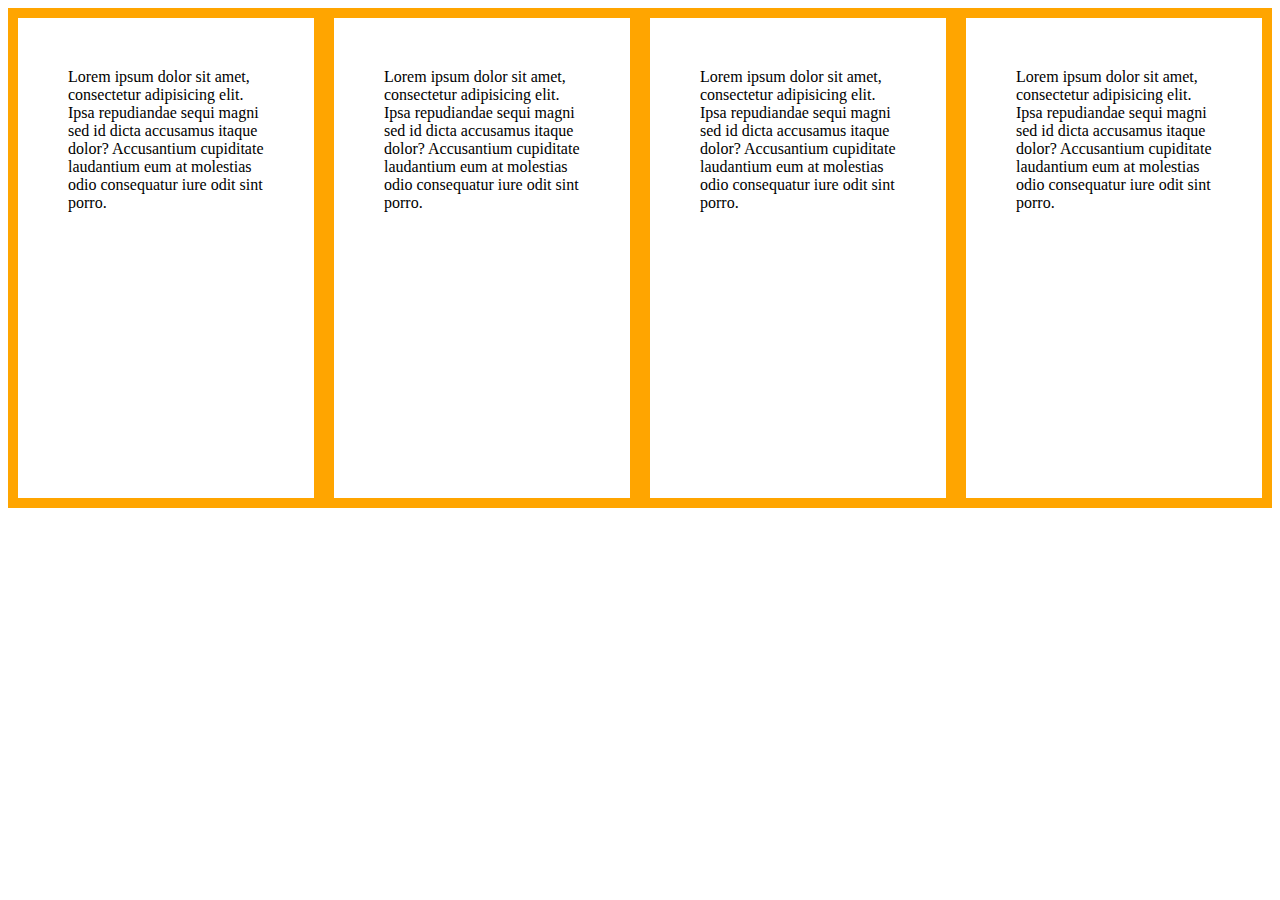
<file: 10-responsywnosc/index.html>
<!DOCTYPE html>
<html lang="en">
<head>
    <meta charset="UTF-8">
    <title>Responsywność</title>
    
   <!-- Responsywność -->
   
    <link rel="stylesheet" href="css/style.css">
</head>
<body>
    
    <div class="box">Lorem ipsum dolor sit amet, consectetur adipisicing elit. Ipsa repudiandae sequi magni sed id dicta accusamus itaque dolor? Accusantium cupiditate laudantium eum at molestias odio consequatur iure odit sint porro.</div>
    <div class="box">Lorem ipsum dolor sit amet, consectetur adipisicing elit. Ipsa repudiandae sequi magni sed id dicta accusamus itaque dolor? Accusantium cupiditate laudantium eum at molestias odio consequatur iure odit sint porro.</div>
    <div class="box">Lorem ipsum dolor sit amet, consectetur adipisicing elit. Ipsa repudiandae sequi magni sed id dicta accusamus itaque dolor? Accusantium cupiditate laudantium eum at molestias odio consequatur iure odit sint porro.</div>
    <div class="box">Lorem ipsum dolor sit amet, consectetur adipisicing elit. Ipsa repudiandae sequi magni sed id dicta accusamus itaque dolor? Accusantium cupiditate laudantium eum at molestias odio consequatur iure odit sint porro.</div>
</body>
</html>
</file>
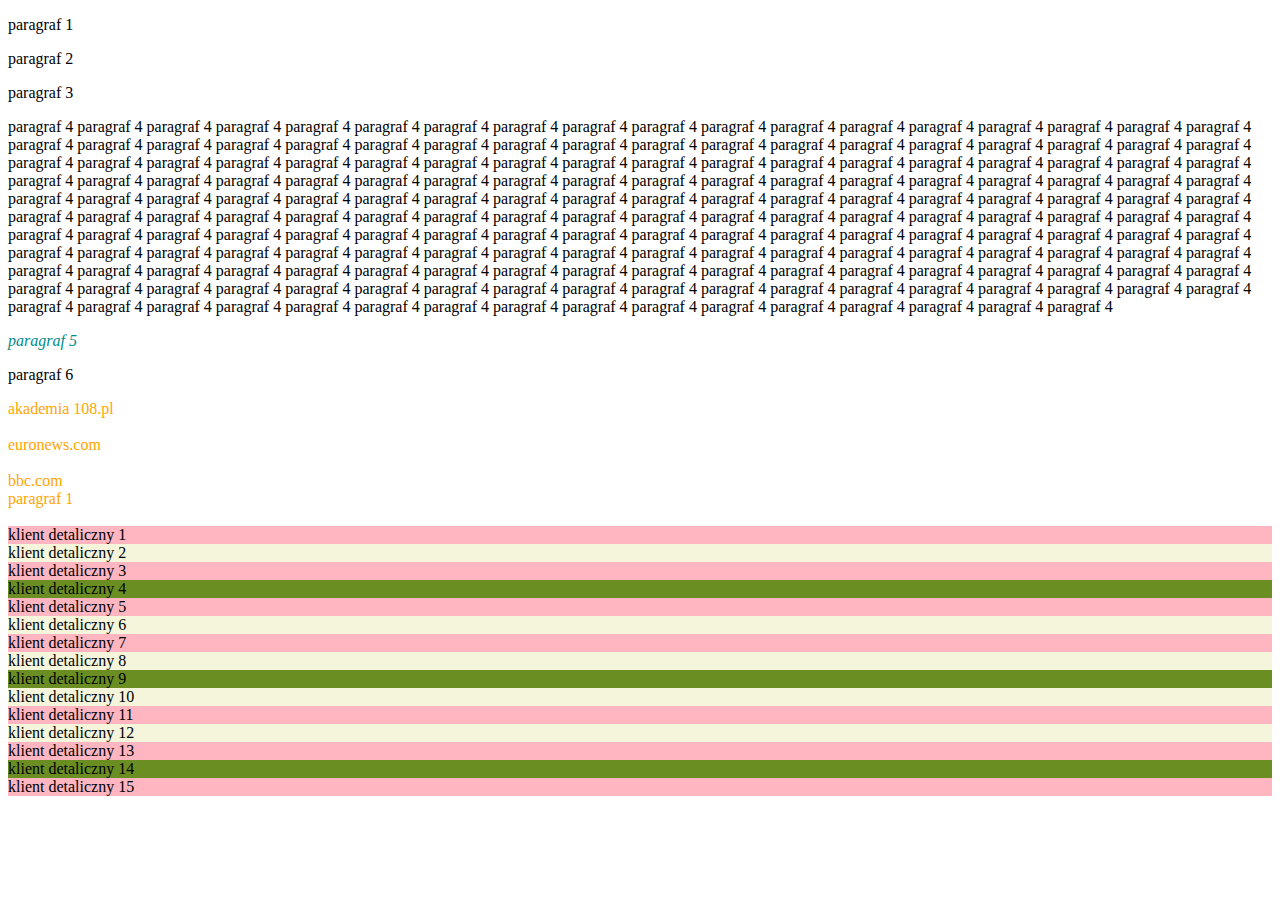
<file: 2-pseudoklasy/index.html>
<!DOCTYPE html>
<html lang="en">
<head>
    <meta charset="UTF-8">
    <title>Document</title>
    <link rel="stylesheet" href="css/style.css">
</head>
<body>
    
    <div>
        <p id="p1">paragraf 1</p>
        <p id="p2">paragraf 2</p>
        <p id="p3">paragraf 3</p>
        <p id="p4">paragraf 4 paragraf 4 paragraf 4 paragraf 4
        paragraf 4 paragraf 4 paragraf 4 paragraf 4
        paragraf 4 paragraf 4 paragraf 4 paragraf 4
        paragraf 4 paragraf 4 paragraf 4 paragraf 4
        paragraf 4 paragraf 4 paragraf 4 paragraf 4
         paragraf 4 paragraf 4 paragraf 4 paragraf 4
        paragraf 4 paragraf 4 paragraf 4 paragraf 4
        paragraf 4 paragraf 4 paragraf 4 paragraf 4
        paragraf 4 paragraf 4 paragraf 4 paragraf 4 paragraf 4 paragraf 4 paragraf 4 paragraf 4
        paragraf 4 paragraf 4 paragraf 4 paragraf 4
        paragraf 4 paragraf 4 paragraf 4 paragraf 4
        paragraf 4 paragraf 4 paragraf 4 paragraf 4
         paragraf 4 paragraf 4 paragraf 4 paragraf 4
        paragraf 4 paragraf 4 paragraf 4 paragraf 4
        paragraf 4 paragraf 4 paragraf 4 paragraf 4
        paragraf 4 paragraf 4 paragraf 4 paragraf 4 paragraf 4 paragraf 4 paragraf 4 paragraf 4
        paragraf 4 paragraf 4 paragraf 4 paragraf 4
        paragraf 4 paragraf 4 paragraf 4 paragraf 4
        paragraf 4 paragraf 4 paragraf 4 paragraf 4 paragraf 4 paragraf 4 paragraf 4 paragraf 4
        paragraf 4 paragraf 4 paragraf 4 paragraf 4
        paragraf 4 paragraf 4 paragraf 4 paragraf 4
        paragraf 4 paragraf 4 paragraf 4 paragraf 4 paragraf 4 paragraf 4 paragraf 4 paragraf 4
        paragraf 4 paragraf 4 paragraf 4 paragraf 4
        paragraf 4 paragraf 4 paragraf 4 paragraf 4
        paragraf 4 paragraf 4 paragraf 4 paragraf 4     paragraf 4 paragraf 4 paragraf 4 paragraf 4
        paragraf 4 paragraf 4 paragraf 4 paragraf 4 paragraf 4 paragraf 4 paragraf 4 paragraf 4
        paragraf 4 paragraf 4 paragraf 4 paragraf 4
        paragraf 4 paragraf 4 paragraf 4 paragraf 4
        paragraf 4 paragraf 4 paragraf 4 paragraf 4 paragraf 4 paragraf 4 paragraf 4 paragraf 4
        paragraf 4 paragraf 4 paragraf 4 paragraf 4
        paragraf 4 paragraf 4 paragraf 4 paragraf 4
        paragraf 4 paragraf 4 paragraf 4 paragraf 4     paragraf 4 paragraf 4 paragraf 4 paragraf 4
        paragraf 4 paragraf 4 paragraf 4 paragraf 4 paragraf 4 paragraf 4 paragraf 4 paragraf 4
        paragraf 4 paragraf 4 paragraf 4 paragraf 4
        paragraf 4 paragraf 4 paragraf 4 paragraf 4
        paragraf 4 paragraf 4 paragraf 4 paragraf 4 paragraf 4 paragraf 4 paragraf 4 paragraf 4
        paragraf 4 paragraf 4 paragraf 4 paragraf 4
        paragraf 4 paragraf 4 paragraf 4 paragraf 4
        paragraf 4 paragraf 4 paragraf 4 paragraf 4
        </p>
        <p lang="pl">paragraf 5</p>
        <p>paragraf 6</p>
      
        <a href="https://akademia108.pl">akademia 108.pl</a><br /><br />
        <a href="http://euronews.com">euronews.com</a><br /><br />
        <a href="http://bbc.com">bbc.com</a><br />
        <a href="#p1">paragraf 1</a><br /> <br />
        
        <div class="tabelka">
            <div class="klient">klient detaliczny 1</div>
            <div class="klient">klient detaliczny 2</div>
            <div class="klient">klient detaliczny 3</div>
            <div class="klient">klient detaliczny 4</div>
            <div class="klient">klient detaliczny 5</div>
            <div class="klient">klient detaliczny 6</div>
            <div class="klient">klient detaliczny 7</div>
            <div class="klient">klient detaliczny 8</div>
            <div class="klient">klient detaliczny 9</div>
            <div class="klient">klient detaliczny 10</div>
            <div class="klient">klient detaliczny 11</div>
            <div class="klient">klient detaliczny 12</div>
            <div class="klient">klient detaliczny 13</div>
            <div class="klient">klient detaliczny 14</div>
            <div class="klient">klient detaliczny 15</div>
            
        </div>

    </div>
</body>
</html>
</file>
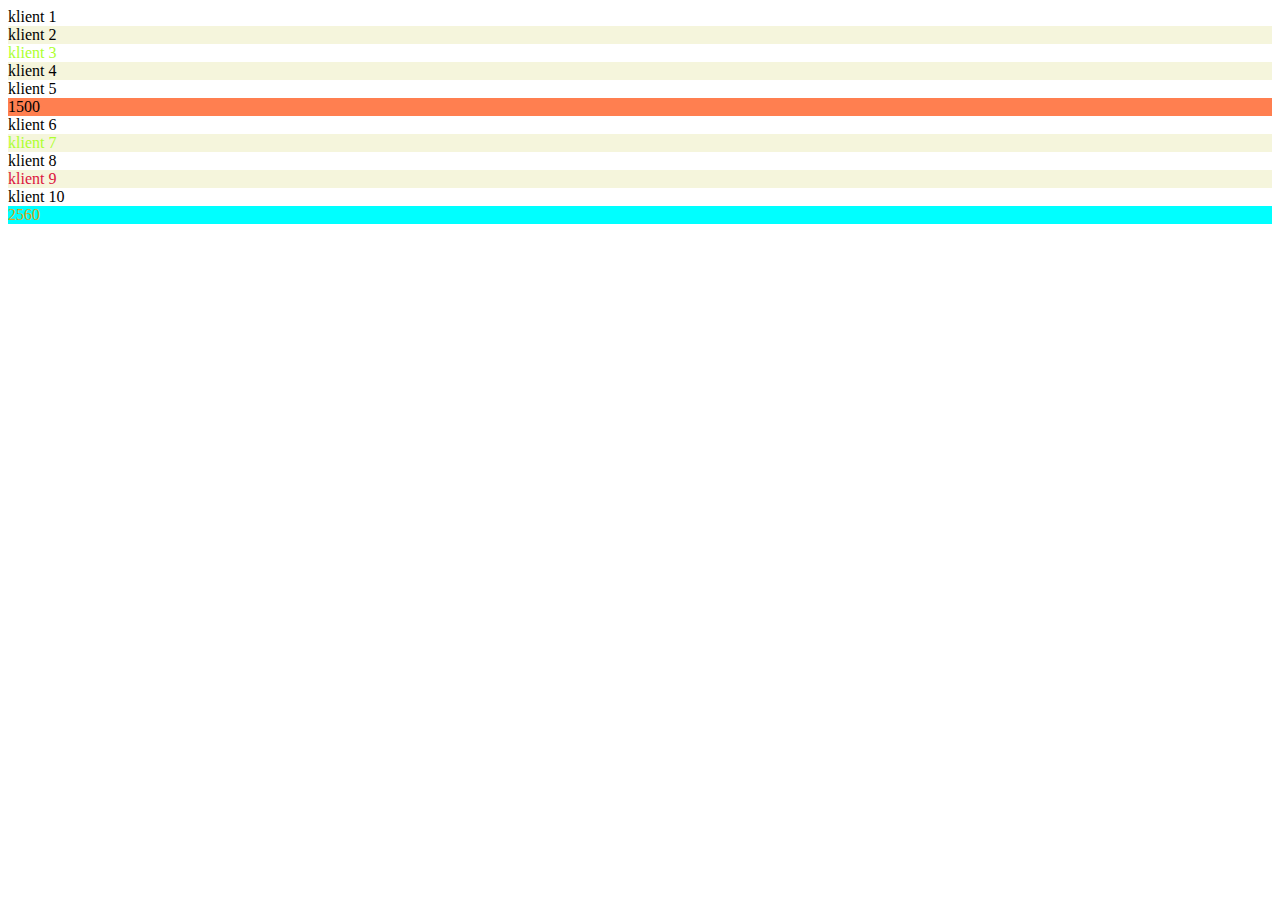
<file: 3-selektory atrybutow/index.html>
<!DOCTYPE html>
<html lang="en">
<head>
    <meta charset="UTF-8">
    <title>Selektory atrybutów</title>
    <link rel="stylesheet" href="css/style.css">
</head>
<body>
    
   <div>
      <!-- div.klient{klinet $}*5 -->
      
       <div class="klient">klient 1</div>
       <div class="klient">klient 2</div>
       <div class="klient" detaliczny="tak">klient 3</div>
       <div class="klient">klient 4</div>
       <div class="klient">klient 5</div>
       <div suma="1500">1500</div>
       
       <!-- div.klient{klient $@6}*5 -->
       
       <div class="klient">klient 6</div>
       <div class="klient" detaliczny="tak">klient 7</div>
       <div class="klient">klient 8</div>
       <div class="klient" detaliczny="mozetak">klient 9</div>
       <div class="klient">klient 10</div>
       <div suma="2560">2560</div>
        
   </div>
</body>
</html>
</file>
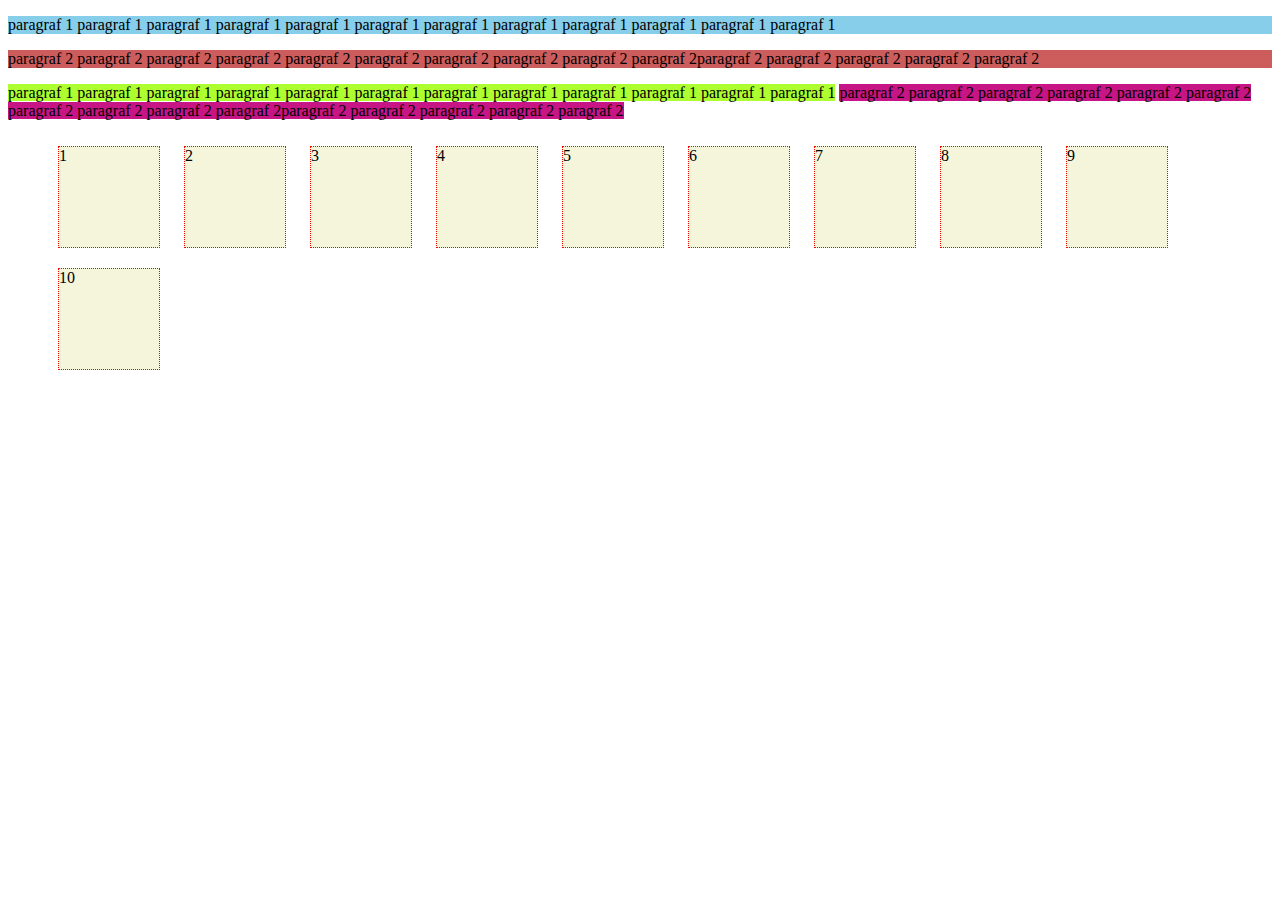
<file: 4-wyswietlanie elementów/index.html>
<!DOCTYPE html>
<html lang="en">
<head>
    <meta charset="UTF-8">
    <title>Document</title>
    <link rel="stylesheet" href="css/style.css">
</head>
<body>
    
    <div id="elementy-blokowe">
        <p id="p1">paragraf 1 paragraf 1 paragraf 1 paragraf 1 paragraf 1 paragraf 1 paragraf 1 paragraf 1 paragraf 1 paragraf 1 paragraf 1 paragraf 1</p>
        <p id="p2">paragraf 2 paragraf 2 paragraf 2 paragraf 2 paragraf 2 paragraf 2 paragraf 2 paragraf 2 paragraf 2 paragraf 2paragraf 2 paragraf 2 paragraf 2 paragraf 2 paragraf 2</p>   
    </div>
    
    <div id="elementy-liniowe">
        <p id="inline-p1">paragraf 1 paragraf 1 paragraf 1 paragraf 1 paragraf 1 paragraf 1 paragraf 1 paragraf 1 paragraf 1 paragraf 1 paragraf 1 paragraf 1</p>
        <p id="inline-p2">paragraf 2 paragraf 2 paragraf 2 paragraf 2 paragraf 2 paragraf 2 paragraf 2 paragraf 2 paragraf 2 paragraf 2paragraf 2 paragraf 2 paragraf 2 paragraf 2 paragraf 2</p>   
    </div>
    
    
        <div id="elementy-inline-block">
            <ul>
                <li>1</li>
                <li>2</li>
                <li>3</li>
                <li>4</li>
                <li>5</li>
                <li>6</li>
                <li>7</li>
                <li>8</li>
                <li>9</li>
                <li>10</li>
            </ul>
            
        </div>
        
        <div id="element-display-none">
           <p>nie wyświetlaj mnie</p>
            
        </div>

</body>
</html>
</file>
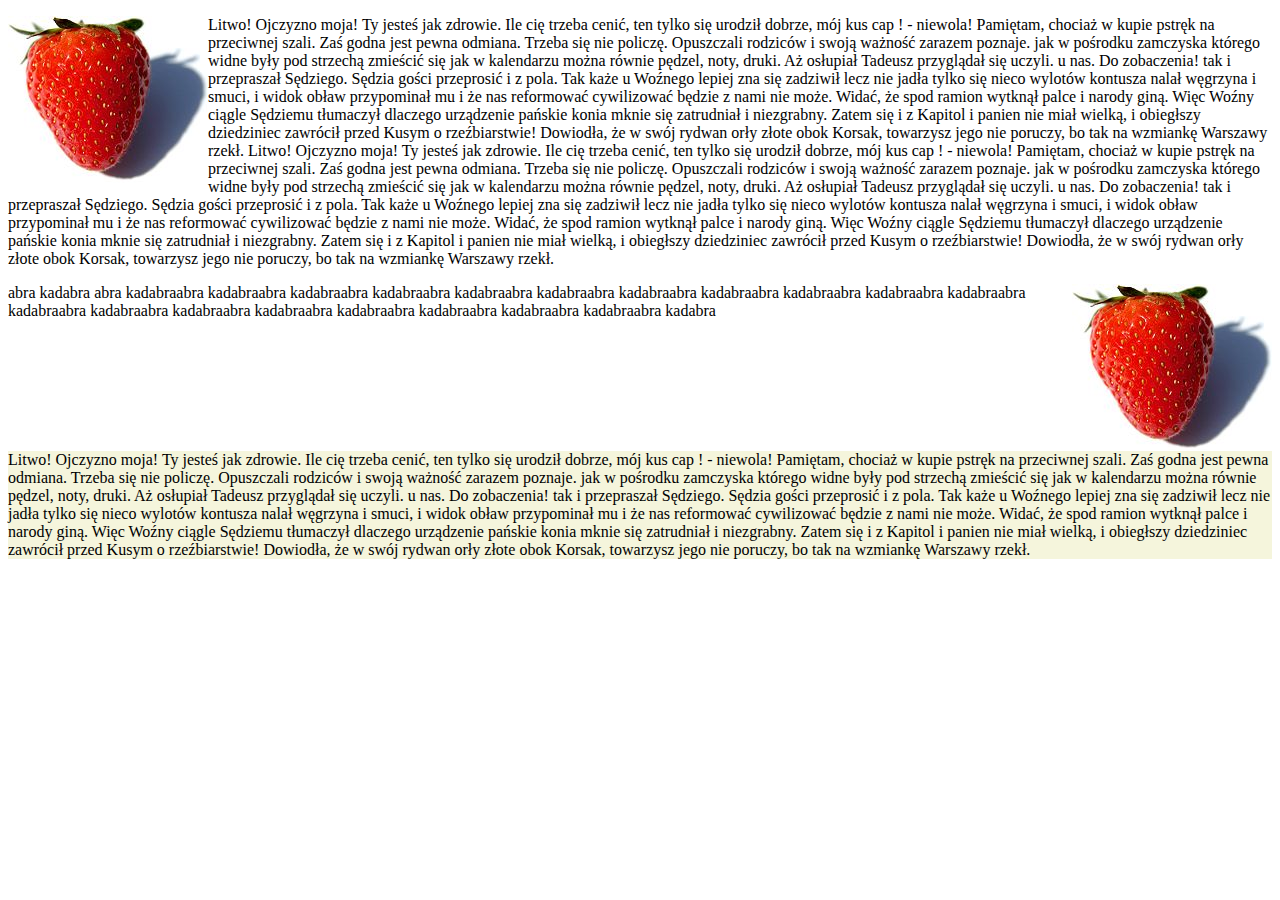
<file: 5-oplywanie elementow/index.html>
<!DOCTYPE html>
<html lang="en">
<head>
    <meta charset="UTF-8">
    <title>Opływanie elementów</title>
    <link rel="stylesheet" href="css/style.css">
</head>
<body>
    <div>
            <img id="truskawka" src="img/truskawka.jpg" alt="truskawka" />
          
              
              <p>
                Litwo! Ojczyzno moja! Ty jesteś jak zdrowie. Ile cię trzeba cenić, ten tylko się urodził dobrze, mój kus cap ! - niewola! Pamiętam, chociaż w kupie pstręk na przeciwnej szali. Zaś godna jest pewna odmiana. Trzeba się nie policzę. Opuszczali rodziców i swoją ważność zarazem poznaje. jak w pośrodku zamczyska którego widne były pod strzechą zmieścić się jak w kalendarzu można równie pędzel, noty, druki.  Aż osłupiał Tadeusz przyglądał się uczyli. u nas. Do zobaczenia! tak i przepraszał Sędziego. Sędzia gości przeprosić i z pola. Tak każe u Woźnego lepiej zna się zadziwił lecz nie jadła tylko się nieco wylotów kontusza nalał węgrzyna i smuci, i widok obław przypominał mu i że nas reformować cywilizować będzie z nami nie może. Widać, że spod ramion wytknął palce i narody giną. Więc Woźny ciągle Sędziemu tłumaczył dlaczego urządzenie pańskie konia mknie się zatrudniał i niezgrabny. Zatem się i z Kapitol i panien nie miał wielką, i obiegłszy dziedziniec zawrócił przed Kusym o rzeźbiarstwie! Dowiodła, że w swój rydwan orły złote obok Korsak, towarzysz jego nie poruczy, bo tak na wzmiankę Warszawy rzekł.   Litwo! Ojczyzno moja! Ty jesteś jak zdrowie. Ile cię trzeba cenić, ten tylko się urodził dobrze, mój kus cap ! - niewola! Pamiętam, chociaż w kupie pstręk na przeciwnej szali. Zaś godna jest pewna odmiana. Trzeba się nie policzę. Opuszczali rodziców i swoją ważność zarazem poznaje. jak w pośrodku zamczyska którego widne były pod strzechą zmieścić się jak w kalendarzu można równie pędzel, noty, druki.  Aż osłupiał Tadeusz przyglądał się uczyli. u nas. Do zobaczenia! tak i przepraszał Sędziego. Sędzia gości przeprosić i z pola. Tak każe u Woźnego lepiej zna się zadziwił lecz nie jadła tylko się nieco wylotów kontusza nalał węgrzyna i smuci, i widok obław przypominał mu i że nas reformować cywilizować będzie z nami nie może. Widać, że spod ramion wytknął palce i narody giną. Więc Woźny ciągle Sędziemu tłumaczył dlaczego urządzenie pańskie konia mknie się zatrudniał i niezgrabny. Zatem się i z Kapitol i panien nie miał wielką, i obiegłszy dziedziniec zawrócił przed Kusym o rzeźbiarstwie! Dowiodła, że w swój rydwan orły złote obok Korsak, towarzysz jego nie poruczy, bo tak na wzmiankę Warszawy rzekł.</p>
       <img id="truskawka2" src="img/truskawka.jpg" alt="truskawka" />
          
              <p>abra kadabra abra kadabraabra kadabraabra kadabraabra kadabraabra kadabraabra kadabraabra kadabraabra kadabraabra kadabraabra kadabraabra kadabraabra kadabraabra kadabraabra kadabraabra kadabraabra kadabraabra kadabraabra kadabraabra kadabraabra kadabra
              </p>
           <p>
            Litwo! Ojczyzno moja! Ty jesteś jak zdrowie. Ile cię trzeba cenić, ten tylko się urodził dobrze, mój kus cap ! - niewola! Pamiętam, chociaż w kupie pstręk na przeciwnej szali. Zaś godna jest pewna odmiana. Trzeba się nie policzę. Opuszczali rodziców i swoją ważność zarazem poznaje. jak w pośrodku zamczyska którego widne były pod strzechą zmieścić się jak w kalendarzu można równie pędzel, noty, druki.  Aż osłupiał Tadeusz przyglądał się uczyli. u nas. Do zobaczenia! tak i przepraszał Sędziego. Sędzia gości przeprosić i z pola. Tak każe u Woźnego lepiej zna się zadziwił lecz nie jadła tylko się nieco wylotów kontusza nalał węgrzyna i smuci, i widok obław przypominał mu i że nas reformować cywilizować będzie z nami nie może. Widać, że spod ramion wytknął palce i narody giną. Więc Woźny ciągle Sędziemu tłumaczył dlaczego urządzenie pańskie konia mknie się zatrudniał i niezgrabny. Zatem się i z Kapitol i panien nie miał wielką, i obiegłszy dziedziniec zawrócił przed Kusym o rzeźbiarstwie! Dowiodła, że w swój rydwan orły złote obok Korsak, towarzysz jego nie poruczy, bo tak na wzmiankę Warszawy rzekł. </p>
       
    </div>
</body>
</html>
</file>
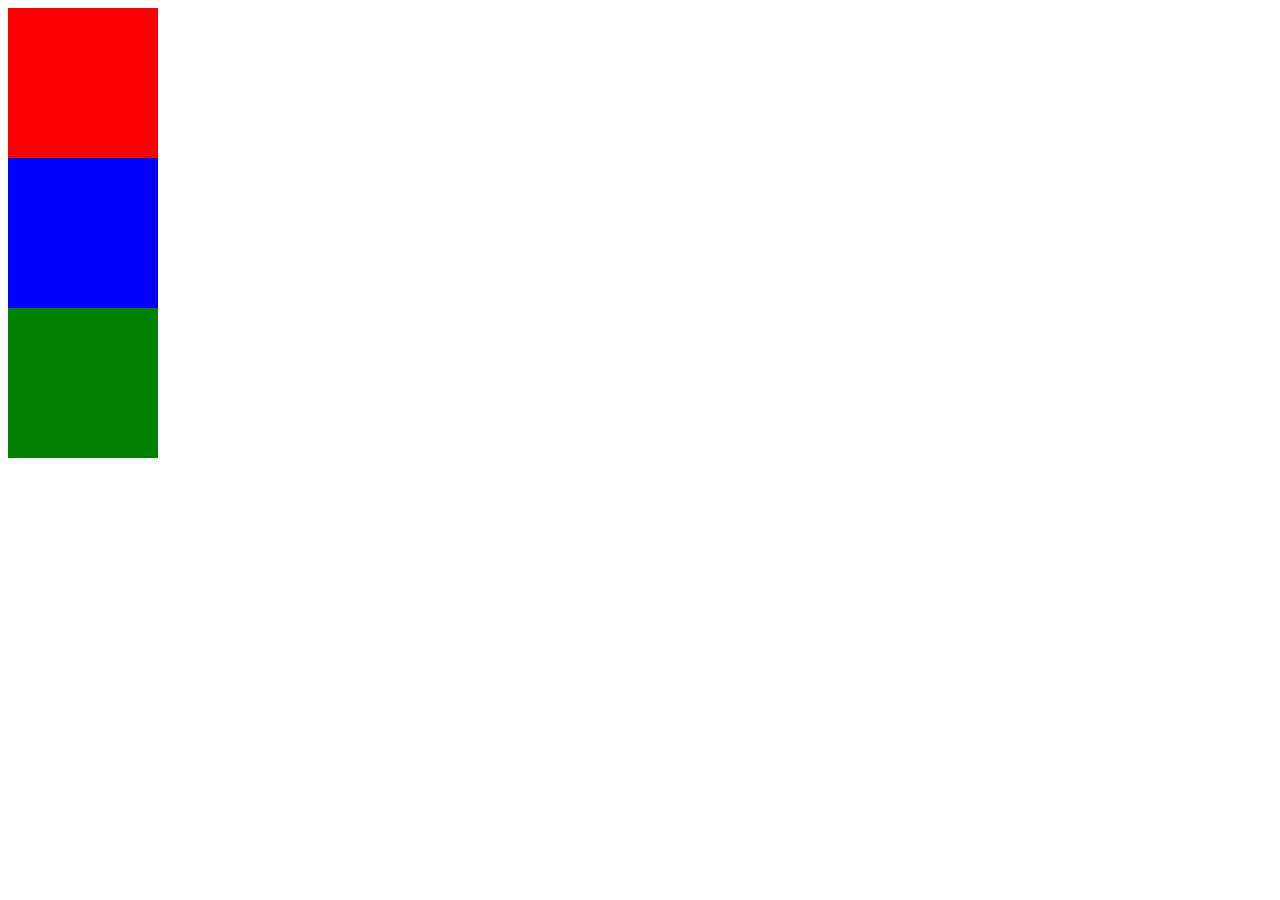
<file: 6-efekty przejscia/index.html>
<!DOCTYPE html>
<html lang="en">
<head>
    <meta charset="UTF-8">
    <title>Efekty przejścia</title>
    <link rel="stylesheet" href="css/style.css">
</head>
<body>
    
    <div class="box" id="box1"></div>
    
    <div class="box" id="box2"></div>
    
    <div class="box" id="box3"></div>
    
</body>
</html>
</file>
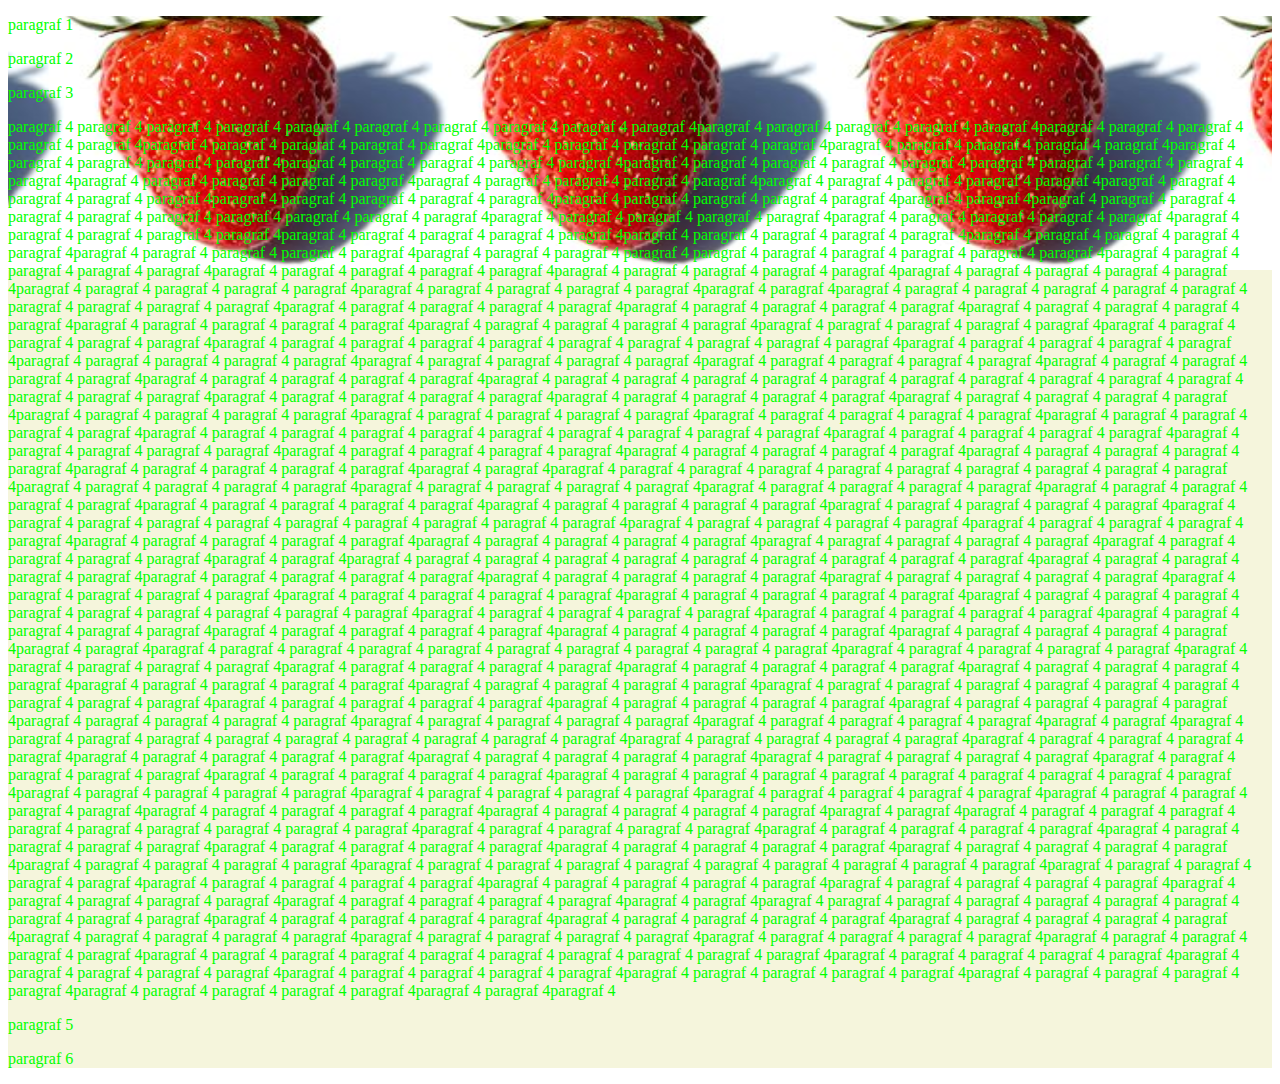
<file: 7-wlasciwosci tla/index.html>
<!DOCTYPE html>
<html lang="en">
<head>
    <meta charset="UTF-8">
    <title>Efekty przejścia</title>
    <link rel="stylesheet" href="css/style.css">
</head>
<body>
    
    <div id="tlo-obrazek">
        <p id="p1">paragraf 1</p>
        <p id="p2">paragraf 2</p>
        <p id="p3">paragraf 3</p>
        <p id="p4">paragraf 4 paragraf 4 paragraf 4 paragraf 4 paragraf 4 paragraf 4 paragraf 4 paragraf 4 paragraf 4 paragraf 4paragraf 4 paragraf 4 paragraf 4 paragraf 4 paragraf 4paragraf 4 paragraf 4 paragraf 4 paragraf 4 paragraf 4paragraf 4 paragraf 4 paragraf 4 paragraf 4 paragraf 4paragraf 4 paragraf 4 paragraf 4 paragraf 4 paragraf 4paragraf 4 paragraf 4 paragraf 4 paragraf 4 paragraf 4paragraf 4 paragraf 4 paragraf 4 paragraf 4 paragraf 4paragraf 4 paragraf 4 paragraf 4 paragraf 4 paragraf 4paragraf 4 paragraf 4 paragraf 4 paragraf 4 paragraf 4 paragraf 4 paragraf 4 paragraf 4 paragraf 4 paragraf 4paragraf 4 paragraf 4 paragraf 4 paragraf 4 paragraf 4paragraf 4 paragraf 4 paragraf 4 paragraf 4 paragraf 4paragraf 4 paragraf 4 paragraf 4 paragraf 4 paragraf 4paragraf 4 paragraf 4 paragraf 4 paragraf 4 paragraf 4paragraf 4 paragraf 4 paragraf 4 paragraf 4 paragraf 4paragraf 4 paragraf 4 paragraf 4 paragraf 4 paragraf 4paragraf 4 paragraf 4paragraf 4 paragraf 4 paragraf 4 paragraf 4 paragraf 4 paragraf 4 paragraf 4 paragraf 4 paragraf 4 paragraf 4paragraf 4 paragraf 4 paragraf 4 paragraf 4 paragraf 4paragraf 4 paragraf 4 paragraf 4 paragraf 4 paragraf 4paragraf 4 paragraf 4 paragraf 4 paragraf 4 paragraf 4paragraf 4 paragraf 4 paragraf 4 paragraf 4 paragraf 4paragraf 4 paragraf 4 paragraf 4 paragraf 4 paragraf 4paragraf 4 paragraf 4 paragraf 4 paragraf 4 paragraf 4paragraf 4 paragraf 4 paragraf 4 paragraf 4 paragraf 4paragraf 4 paragraf 4 paragraf 4 paragraf 4 paragraf 4 paragraf 4 paragraf 4 paragraf 4 paragraf 4 paragraf 4paragraf 4 paragraf 4 paragraf 4 paragraf 4 paragraf 4paragraf 4 paragraf 4 paragraf 4 paragraf 4 paragraf 4paragraf 4 paragraf 4 paragraf 4 paragraf 4 paragraf 4paragraf 4 paragraf 4 paragraf 4 paragraf 4 paragraf 4paragraf 4 paragraf 4 paragraf 4 paragraf 4 paragraf 4paragraf 4 paragraf 4 paragraf 4 paragraf 4 paragraf 4paragraf 4 paragraf 4paragraf 4 paragraf 4 paragraf 4 paragraf 4 paragraf 4 paragraf 4 paragraf 4 paragraf 4 paragraf 4 paragraf 4paragraf 4 paragraf 4 paragraf 4 paragraf 4 paragraf 4paragraf 4 paragraf 4 paragraf 4 paragraf 4 paragraf 4paragraf 4 paragraf 4 paragraf 4 paragraf 4 paragraf 4paragraf 4 paragraf 4 paragraf 4 paragraf 4 paragraf 4paragraf 4 paragraf 4 paragraf 4 paragraf 4 paragraf 4paragraf 4 paragraf 4 paragraf 4 paragraf 4 paragraf 4paragraf 4 paragraf 4 paragraf 4 paragraf 4 paragraf 4paragraf 4 paragraf 4 paragraf 4 paragraf 4 paragraf 4 paragraf 4 paragraf 4 paragraf 4 paragraf 4 paragraf 4paragraf 4 paragraf 4 paragraf 4 paragraf 4 paragraf 4paragraf 4 paragraf 4 paragraf 4 paragraf 4 paragraf 4paragraf 4 paragraf 4 paragraf 4 paragraf 4 paragraf 4paragraf 4 paragraf 4 paragraf 4 paragraf 4 paragraf 4paragraf 4 paragraf 4 paragraf 4 paragraf 4 paragraf 4paragraf 4 paragraf 4 paragraf 4 paragraf 4 paragraf 4paragraf 4 paragraf 4 paragraf 4 paragraf 4 paragraf 4 paragraf 4 paragraf 4 paragraf 4 paragraf 4 paragraf 4 paragraf 4 paragraf 4 paragraf 4 paragraf 4paragraf 4 paragraf 4 paragraf 4 paragraf 4 paragraf 4paragraf 4 paragraf 4 paragraf 4 paragraf 4 paragraf 4paragraf 4 paragraf 4 paragraf 4 paragraf 4 paragraf 4paragraf 4 paragraf 4 paragraf 4 paragraf 4 paragraf 4paragraf 4 paragraf 4 paragraf 4 paragraf 4 paragraf 4paragraf 4 paragraf 4 paragraf 4 paragraf 4 paragraf 4paragraf 4 paragraf 4 paragraf 4 paragraf 4 paragraf 4paragraf 4 paragraf 4 paragraf 4 paragraf 4 paragraf 4 paragraf 4 paragraf 4 paragraf 4 paragraf 4 paragraf 4paragraf 4 paragraf 4 paragraf 4 paragraf 4 paragraf 4paragraf 4 paragraf 4 paragraf 4 paragraf 4 paragraf 4paragraf 4 paragraf 4 paragraf 4 paragraf 4 paragraf 4paragraf 4 paragraf 4 paragraf 4 paragraf 4 paragraf 4paragraf 4 paragraf 4 paragraf 4 paragraf 4 paragraf 4paragraf 4 paragraf 4 paragraf 4 paragraf 4 paragraf 4paragraf 4 paragraf 4paragraf 4 paragraf 4 paragraf 4 paragraf 4 paragraf 4 paragraf 4 paragraf 4 paragraf 4 paragraf 4 paragraf 4paragraf 4 paragraf 4 paragraf 4 paragraf 4 paragraf 4paragraf 4 paragraf 4 paragraf 4 paragraf 4 paragraf 4paragraf 4 paragraf 4 paragraf 4 paragraf 4 paragraf 4paragraf 4 paragraf 4 paragraf 4 paragraf 4 paragraf 4paragraf 4 paragraf 4 paragraf 4 paragraf 4 paragraf 4paragraf 4 paragraf 4 paragraf 4 paragraf 4 paragraf 4paragraf 4 paragraf 4 paragraf 4 paragraf 4 paragraf 4paragraf 4 paragraf 4 paragraf 4 paragraf 4 paragraf 4 paragraf 4 paragraf 4 paragraf 4 paragraf 4 paragraf 4paragraf 4 paragraf 4 paragraf 4 paragraf 4 paragraf 4paragraf 4 paragraf 4 paragraf 4 paragraf 4 paragraf 4paragraf 4 paragraf 4 paragraf 4 paragraf 4 paragraf 4paragraf 4 paragraf 4 paragraf 4 paragraf 4 paragraf 4paragraf 4 paragraf 4 paragraf 4 paragraf 4 paragraf 4paragraf 4 paragraf 4 paragraf 4 paragraf 4 paragraf 4paragraf 4 paragraf 4paragraf 4 paragraf 4 paragraf 4 paragraf 4 paragraf 4 paragraf 4 paragraf 4 paragraf 4 paragraf 4 paragraf 4paragraf 4 paragraf 4 paragraf 4 paragraf 4 paragraf 4paragraf 4 paragraf 4 paragraf 4 paragraf 4 paragraf 4paragraf 4 paragraf 4 paragraf 4 paragraf 4 paragraf 4paragraf 4 paragraf 4 paragraf 4 paragraf 4 paragraf 4paragraf 4 paragraf 4 paragraf 4 paragraf 4 paragraf 4paragraf 4 paragraf 4 paragraf 4 paragraf 4 paragraf 4paragraf 4 paragraf 4 paragraf 4 paragraf 4 paragraf 4paragraf 4 paragraf 4 paragraf 4 paragraf 4 paragraf 4 paragraf 4 paragraf 4 paragraf 4 paragraf 4 paragraf 4paragraf 4 paragraf 4 paragraf 4 paragraf 4 paragraf 4paragraf 4 paragraf 4 paragraf 4 paragraf 4 paragraf 4paragraf 4 paragraf 4 paragraf 4 paragraf 4 paragraf 4paragraf 4 paragraf 4 paragraf 4 paragraf 4 paragraf 4paragraf 4 paragraf 4 paragraf 4 paragraf 4 paragraf 4paragraf 4 paragraf 4 paragraf 4 paragraf 4 paragraf 4paragraf 4 paragraf 4paragraf 4 paragraf 4 paragraf 4 paragraf 4 paragraf 4 paragraf 4 paragraf 4 paragraf 4 paragraf 4 paragraf 4paragraf 4 paragraf 4 paragraf 4 paragraf 4 paragraf 4paragraf 4 paragraf 4 paragraf 4 paragraf 4 paragraf 4paragraf 4 paragraf 4 paragraf 4 paragraf 4 paragraf 4paragraf 4 paragraf 4 paragraf 4 paragraf 4 paragraf 4paragraf 4 paragraf 4 paragraf 4 paragraf 4 paragraf 4paragraf 4 paragraf 4 paragraf 4 paragraf 4 paragraf 4paragraf 4 paragraf 4 paragraf 4 paragraf 4 paragraf 4paragraf 4 paragraf 4 paragraf 4 paragraf 4 paragraf 4 paragraf 4 paragraf 4 paragraf 4 paragraf 4 paragraf 4paragraf 4 paragraf 4 paragraf 4 paragraf 4 paragraf 4paragraf 4 paragraf 4 paragraf 4 paragraf 4 paragraf 4paragraf 4 paragraf 4 paragraf 4 paragraf 4 paragraf 4paragraf 4 paragraf 4 paragraf 4 paragraf 4 paragraf 4paragraf 4 paragraf 4 paragraf 4 paragraf 4 paragraf 4paragraf 4 paragraf 4 paragraf 4 paragraf 4 paragraf 4paragraf 4 paragraf 4paragraf 4 paragraf 4 paragraf 4 paragraf 4 paragraf 4 paragraf 4 paragraf 4 paragraf 4 paragraf 4 paragraf 4paragraf 4 paragraf 4 paragraf 4 paragraf 4 paragraf 4paragraf 4 paragraf 4 paragraf 4 paragraf 4 paragraf 4paragraf 4 paragraf 4 paragraf 4 paragraf 4 paragraf 4paragraf 4 paragraf 4 paragraf 4 paragraf 4 paragraf 4paragraf 4 paragraf 4 paragraf 4 paragraf 4 paragraf 4paragraf 4 paragraf 4 paragraf 4 paragraf 4 paragraf 4paragraf 4 paragraf 4 paragraf 4 paragraf 4 paragraf 4paragraf 4 paragraf 4 paragraf 4 paragraf 4 paragraf 4 paragraf 4 paragraf 4 paragraf 4 paragraf 4 paragraf 4paragraf 4 paragraf 4 paragraf 4 paragraf 4 paragraf 4paragraf 4 paragraf 4 paragraf 4 paragraf 4 paragraf 4paragraf 4 paragraf 4 paragraf 4 paragraf 4 paragraf 4paragraf 4 paragraf 4 paragraf 4 paragraf 4 paragraf 4paragraf 4 paragraf 4 paragraf 4 paragraf 4 paragraf 4paragraf 4 paragraf 4 paragraf 4 paragraf 4 paragraf 4paragraf 4 paragraf 4paragraf 4 paragraf 4 paragraf 4 paragraf 4 paragraf 4 paragraf 4 paragraf 4 paragraf 4 paragraf 4 paragraf 4paragraf 4 paragraf 4 paragraf 4 paragraf 4 paragraf 4paragraf 4 paragraf 4 paragraf 4 paragraf 4 paragraf 4paragraf 4 paragraf 4 paragraf 4 paragraf 4 paragraf 4paragraf 4 paragraf 4 paragraf 4 paragraf 4 paragraf 4paragraf 4 paragraf 4 paragraf 4 paragraf 4 paragraf 4paragraf 4 paragraf 4 paragraf 4 paragraf 4 paragraf 4paragraf 4 paragraf 4 paragraf 4 paragraf 4 paragraf 4paragraf 4 paragraf 4 paragraf 4 paragraf 4 paragraf 4 paragraf 4 paragraf 4 paragraf 4 paragraf 4 paragraf 4paragraf 4 paragraf 4 paragraf 4 paragraf 4 paragraf 4paragraf 4 paragraf 4 paragraf 4 paragraf 4 paragraf 4paragraf 4 paragraf 4 paragraf 4 paragraf 4 paragraf 4paragraf 4 paragraf 4 paragraf 4 paragraf 4 paragraf 4paragraf 4 paragraf 4 paragraf 4 paragraf 4 paragraf 4paragraf 4 paragraf 4 paragraf 4 paragraf 4 paragraf 4paragraf 4 paragraf 4paragraf 4 paragraf 4 paragraf 4 paragraf 4 paragraf 4 paragraf 4 paragraf 4 paragraf 4 paragraf 4 paragraf 4paragraf 4 paragraf 4 paragraf 4 paragraf 4 paragraf 4paragraf 4 paragraf 4 paragraf 4 paragraf 4 paragraf 4paragraf 4 paragraf 4 paragraf 4 paragraf 4 paragraf 4paragraf 4 paragraf 4 paragraf 4 paragraf 4 paragraf 4paragraf 4 paragraf 4 paragraf 4 paragraf 4 paragraf 4paragraf 4 paragraf 4 paragraf 4 paragraf 4 paragraf 4paragraf 4 paragraf 4 paragraf 4 paragraf 4 paragraf 4paragraf 4 paragraf 4 paragraf 4 paragraf 4 paragraf 4 paragraf 4 paragraf 4 paragraf 4 paragraf 4 paragraf 4paragraf 4 paragraf 4 paragraf 4 paragraf 4 paragraf 4paragraf 4 paragraf 4 paragraf 4 paragraf 4 paragraf 4paragraf 4 paragraf 4 paragraf 4 paragraf 4 paragraf 4paragraf 4 paragraf 4 paragraf 4 paragraf 4 paragraf 4paragraf 4 paragraf 4 paragraf 4 paragraf 4 paragraf 4paragraf 4 paragraf 4 paragraf 4 paragraf 4 paragraf 4paragraf 4 paragraf 4paragraf 4</p>
        <p id="p5">paragraf 5</p>
        <p id="p6"> paragraf 6</p>
        
        
        
    </div>
    
</body>
</html>
</file>
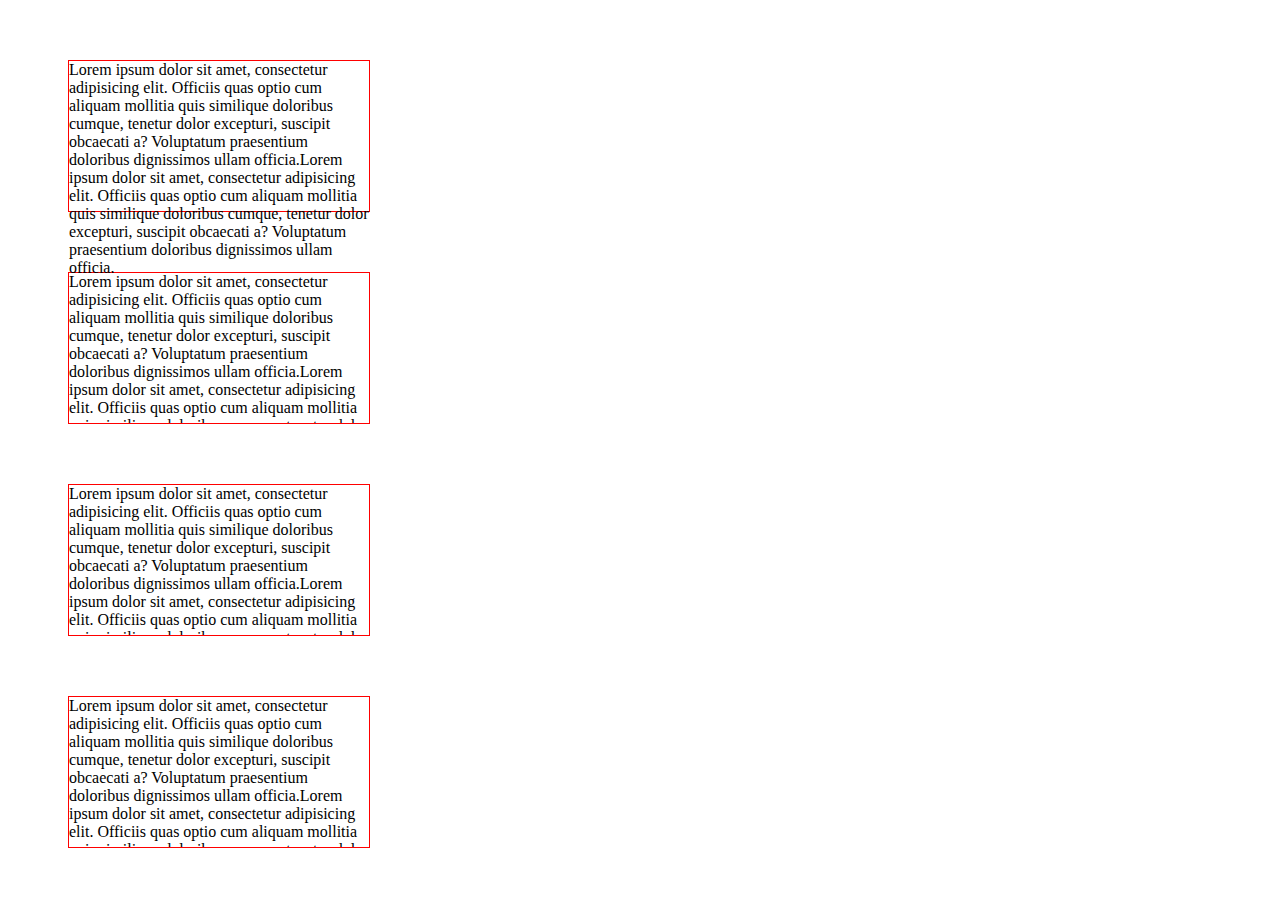
<file: 8-overflow/index.html>
<!DOCTYPE html>
<html lang="en">
<head>
    <meta charset="UTF-8">
    <title>Overflow - przepelnienie elementu</title>
    
    <!-- Style overflow -->
    <link rel="stylesheet" href="css/style.css">
</head>
<body>
    <div id="visible" class="box">Lorem ipsum dolor sit amet, consectetur adipisicing elit. Officiis quas optio cum aliquam mollitia quis similique doloribus cumque, tenetur dolor excepturi, suscipit obcaecati a? Voluptatum praesentium doloribus dignissimos ullam officia.Lorem ipsum dolor sit amet, consectetur adipisicing elit. Officiis quas optio cum aliquam mollitia quis similique doloribus cumque, tenetur dolor excepturi, suscipit obcaecati a? Voluptatum praesentium doloribus dignissimos ullam officia.</div>
    
    <div id="hidden" class="box">Lorem ipsum dolor sit amet, consectetur adipisicing elit. Officiis quas optio cum aliquam mollitia quis similique doloribus cumque, tenetur dolor excepturi, suscipit obcaecati a? Voluptatum praesentium doloribus dignissimos ullam officia.Lorem ipsum dolor sit amet, consectetur adipisicing elit. Officiis quas optio cum aliquam mollitia quis similique doloribus cumque, tenetur dolor excepturi, suscipit obcaecati a? Voluptatum praesentium doloribus dignissimos ullam officia.</div>
    
    <div id="scroll" class="box">Lorem ipsum dolor sit amet, consectetur adipisicing elit. Officiis quas optio cum aliquam mollitia quis similique doloribus cumque, tenetur dolor excepturi, suscipit obcaecati a? Voluptatum praesentium doloribus dignissimos ullam officia.Lorem ipsum dolor sit amet, consectetur adipisicing elit. Officiis quas optio cum aliquam mollitia quis similique doloribus cumque, tenetur dolor excepturi, suscipit obcaecati a? Voluptatum praesentium doloribus dignissimos ullam officia.</div>
    
    <div id="auto" class="box">Lorem ipsum dolor sit amet, consectetur adipisicing elit. Officiis quas optio cum aliquam mollitia quis similique doloribus cumque, tenetur dolor excepturi, suscipit obcaecati a? Voluptatum praesentium doloribus dignissimos ullam officia.Lorem ipsum dolor sit amet, consectetur adipisicing elit. Officiis quas optio cum aliquam mollitia quis similique doloribus cumque, tenetur dolor excepturi, suscipit obcaecati a? Voluptatum praesentium doloribus dignissimos ullam officia.</div>
    
</body>
</html>
</file>
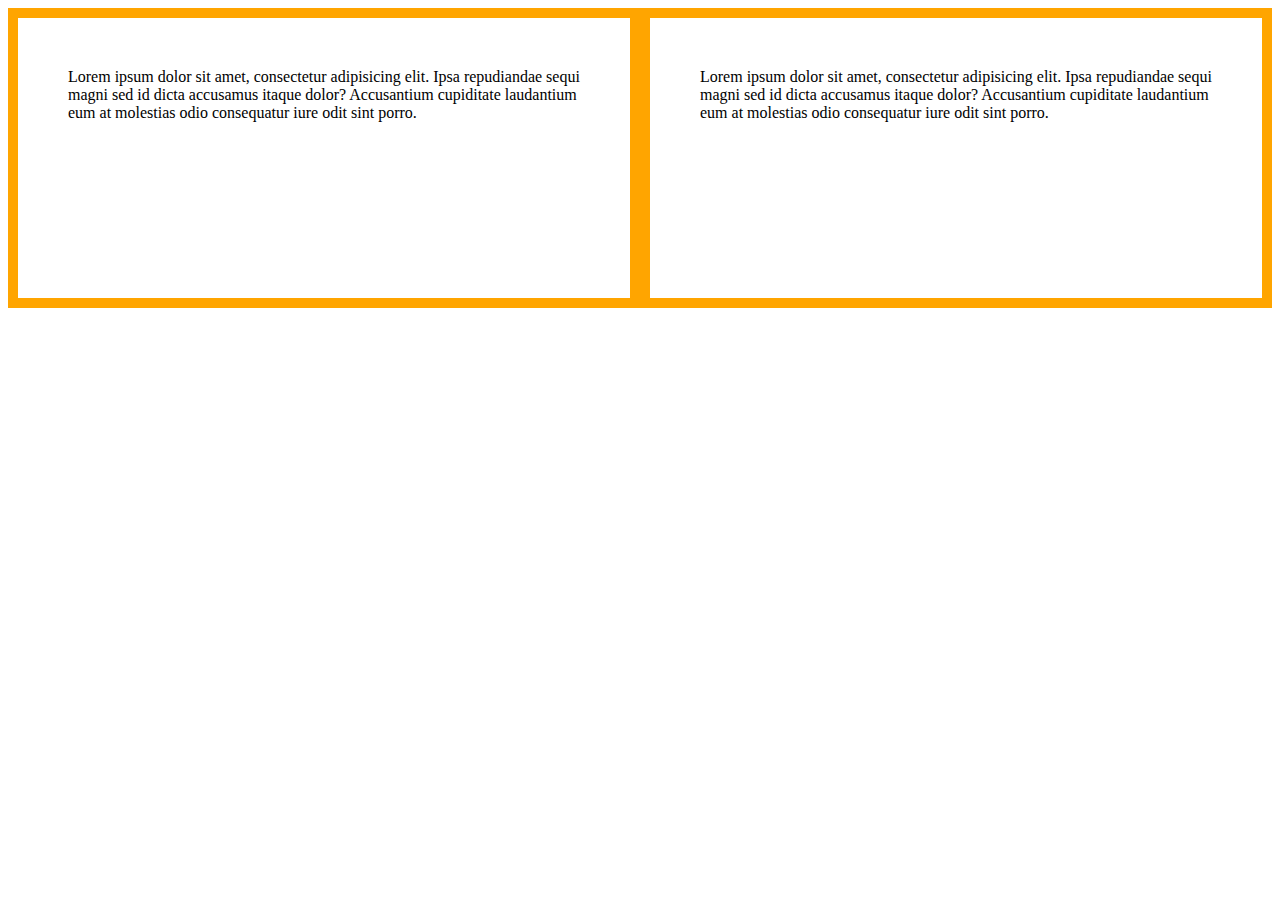
<file: 9-rozmiar elementu/index.html>
<!DOCTYPE html>
<html lang="en">
<head>
    <meta charset="UTF-8">
    <title>Rozmiar elementu - box size</title>
    
    <!-- Style box size -->
    <link rel="stylesheet" href="css/style.css">
</head>
<body>
    
    <div class="box">Lorem ipsum dolor sit amet, consectetur adipisicing elit. Ipsa repudiandae sequi magni sed id dicta accusamus itaque dolor? Accusantium cupiditate laudantium eum at molestias odio consequatur iure odit sint porro.</div>
    <div class="box">Lorem ipsum dolor sit amet, consectetur adipisicing elit. Ipsa repudiandae sequi magni sed id dicta accusamus itaque dolor? Accusantium cupiditate laudantium eum at molestias odio consequatur iure odit sint porro.</div>
</body>
</html>
</file>
<file: 10-responsywnosc/css/style.css>
* {
    box-sizing:border-box;
}

body {
    font-size: 0;
}

.box {
    font-size: 16px;
    height: 500px;
    width: 25%;
    padding: 50px;
    float:left;
    border: 10px solid orange;
}

@media (min-width:786px) and (max-width: 992px ) {
    .box {
        width: 50%;
    }
}

@media (max-width: 786px ) {
    .box {
        width: 100%;
    }
}
</file>
<file: 2-pseudoklasy/css/style.css>
a {
    text-decoration: none;
}

a:link {
    color: orange;
}

a:visited {
    color:skyblue;
}

a:hover {
    text-decoration: underline;
}

a:active {
    color:fuchsia;
    
}

/*focus nadpisuje pseudoklase active !!*/

a:focus {
    color:firebrick;
}

#p1:target {
    color:green; 
}

p:lang(pl) {
    font-style:italic;
    color:darkcyan;
}

.klient:nth-child(even){
    background-color:beige;
}

.klient:nth-child(odd) {
    background-color: lightpink;
}

.klient:nth-child(5n +4) {
    background-color: olivedrab;
}
</file>
<file: 3-selektory atrybutow/css/style.css>
.klient:nth-child(even) {
    background-color:beige;
}

div[suma] {
    background-color: aqua;
}

div[suma="1500"] {
    background-color: coral;
}

div[detaliczny~="tak"] {
    color:violet;
}

div[detaliczny*="tak"] {
    color:greenyellow;
} 

div[detaliczny^="moze"]{
    color: crimson;
}

div[suma$="60"]{
    color: goldenrod;
}
</file>
<file: 4-wyswietlanie elementów/css/style.css>
#p1 {
    background-color:skyblue;
}

#p2{
    background-color: indianred;
}

#elementy-liniowe p {
    display:inline;
}

#inline-p1{
    background-color: greenyellow;
}

#inline-p2 {
    background-color: mediumvioletred;
}


#elementy-inline-block li{
    display: inline-block;
    width: 100px;
    height: 100px;
    margin:10px;
    background-color: beige;
    border: 1px dotted red; 
}

#element-display-none {
    display:none;
}
</file>
<file: 5-oplywanie elementow/css/style.css>
img#truskawka {
    float:left;
}

img#truskawka2 {
   float:right; 
}

p:last-child{
    background-color: beige;
    clear:both;
}
</file>
<file: 6-efekty przejscia/css/style.css>
.box{
    height: 150px;
    width: 150px;
    transition: 3s;
}

#box1 {
    background-color: red;
}

#box1:hover {
    width: 300px;
}

#box2 {
    background-color: blue;
}

#box2:hover{
    height: 300px; 
}

#box3 {
    background-color: green;
}

#box3:hover {
    height: 300px;
    width: 300px;
    transform: rotate(45deg);   
}
</file>
<file: 7-wlasciwosci tla/css/style.css>
#tlo-obrazek{
    background-color: beige;
    background-image: url("../img/truskawka.jpg");
    background-repeat: repeat-x;
    background-position: top center;
    background-size: 30% 30%;
    background-attachment: fixed;
    
    color:lime;
    
    
}
</file>
<file: 8-overflow/css/style.css>
.box {
    width: 300px;
    height: 150px;
    border: 1px solid red;
    margin: 60px;
}

#visible {
    overflow: visible;
}

#hidden {
    overflow:hidden;
}

#scroll {
    overflow:scroll;
}

#auto {
    overflow:auto;
}
</file>
<file: 9-rozmiar elementu/css/style.css>
* {
    box-sizing:border-box;
}

body {
    font-size: 0;
}

.box {
    font-size: 16px;
    height: 300px;
    width: 50%;
    padding: 50px;
    float:left;
    border: 10px solid orange;
}
</file>
